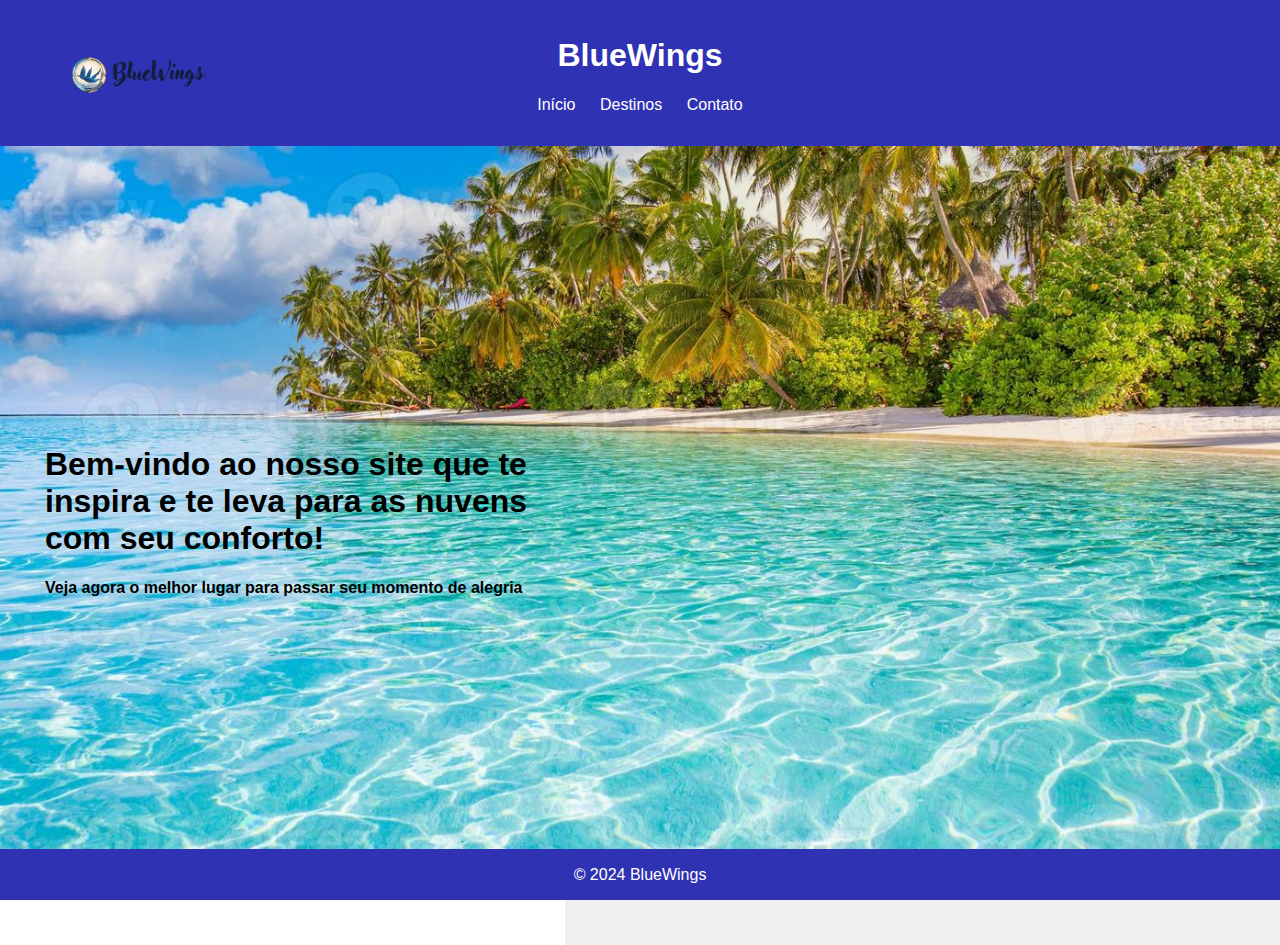
<file: index.html>
<!DOCTYPE html>
<html lang="pt-br">
<head>
    <meta charset="UTF-8">
    <meta name="viewport" content="width=device-width, initial-scale=1.0">
    <title>BlueWings</title>
    <link rel="stylesheet" href="styles.css">
</head>
<body class="inicio">
    <header>
        <h1>BlueWings</h1>
        <nav>
            <ul>
                <li><a href="index.html">Início</a></li>
                <li><a href="destinos.html">Destinos</a></li>
                <li><a href="contato.html">Contato</a></li>
            </ul>
        </nav>
        <img src="Imagens/BlueWings.png" alt="BlueWings" id="BlueWings">
        <img src="Imagens/texto blue.png" alt="Texto Blue" id="textoBlue" >
        <!-- A resolução está diferente, por causa do computador ser menor e meio quadrado, porém estava certinho -->
    </header>
    <main id="praia">
        <h1>Bem-vindo ao nosso site que te inspira e te leva para as nuvens com seu conforto!</h1>
        <h4>Veja agora o melhor lugar para passar seu momento de alegria</h4>
    </main>
    <footer>
        <p>&copy; 2024 BlueWings</p>
    </footer>
</body>
</html>
</file>
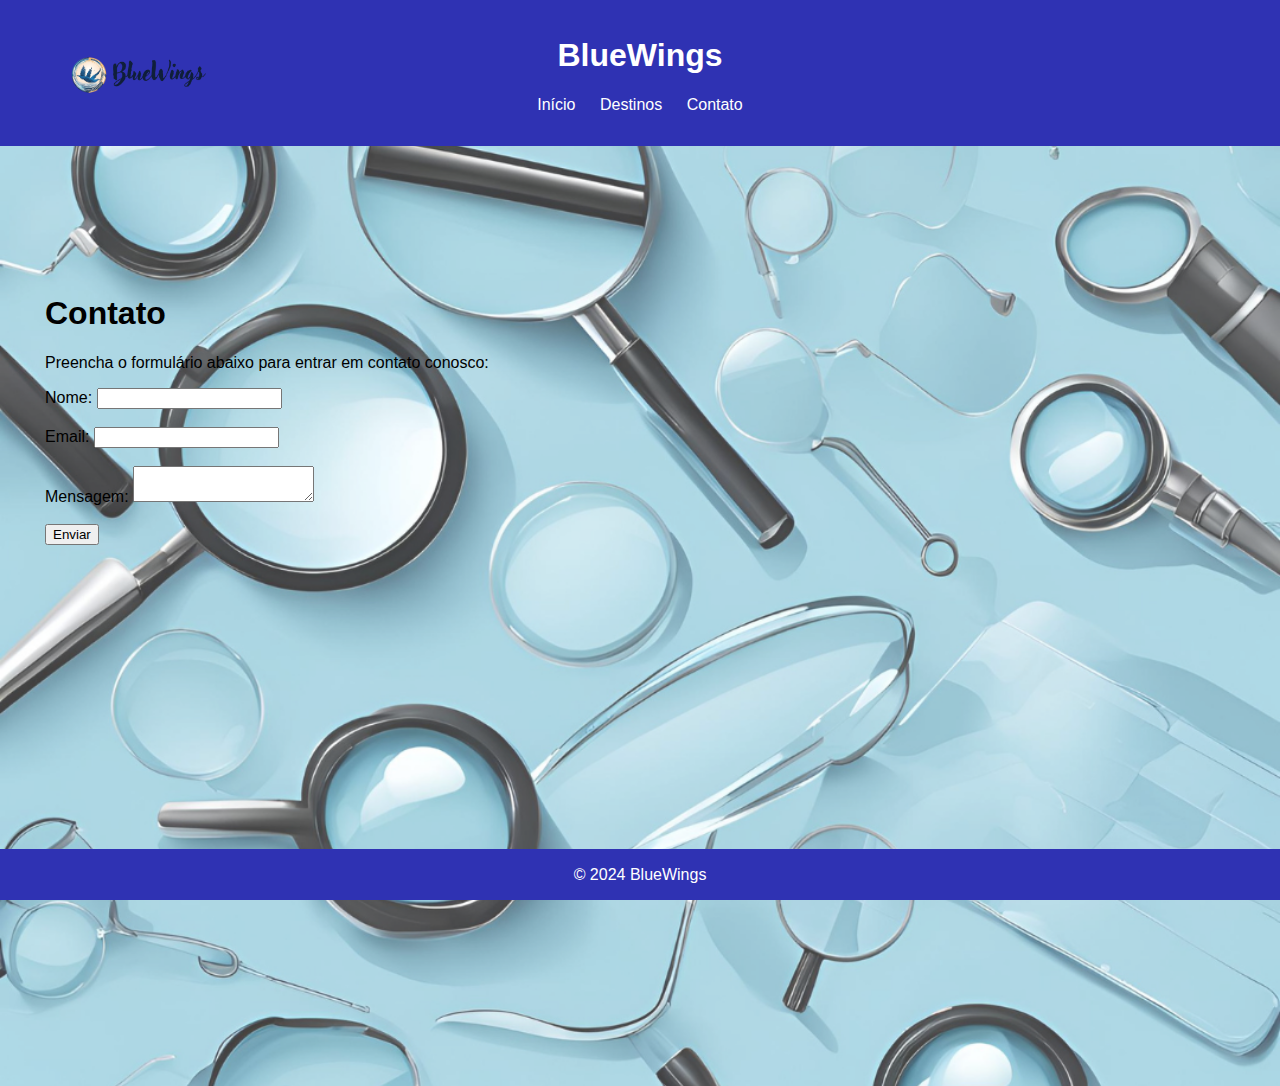
<file: contato.html>
<!DOCTYPE html>
<html lang="pt-br">
<head>
    <meta charset="UTF-8">
    <meta name="viewport" content="width=device-width, initial-scale=1.0">
    <title>Contato - BlueWings</title>
    <link rel="stylesheet" href="styles.css">
</head>

<body>
    <header>
        <h1>BlueWings</h1>
        <nav>
            <ul>
                <li><a href="index.html">Início</a></li>
                <li><a href="destinos.html">Destinos</a></li>
                <li><a href="contato.html">Contato</a></li>
            </ul>
        </nav>
        <img src="Imagens/BlueWings.png" alt="BlueWings" id="BlueWings">
        <img src="Imagens/texto blue.png" alt="Texto Blue" id="textoBlue">
         <!-- A resolução está diferente, por causa do computador ser menor e meio quadrado, porém estava certinho -->

    </header>
    <main id="contato">
        <br><br><br><br><br><br>
        <h1>Contato</h1>
        <p>Preencha o formulário abaixo para entrar em contato conosco:</p>
            <form action="#" method="post">
                <label for="nome">Nome:</label>
                <input type="text" id="nome" name="nome" required >
                <br><br>
                <label for="email">Email:</label>
                <input type="email" id="email" name="email" required>
                <br><br>
                <label for="mensagem">Mensagem:</label>
                <textarea id="mensagem" name="mensagem" required></textarea>
                <br><br>
                <button type="submit">Enviar</button>
            </form>
    </main>

    <footer>
        <p>&copy; 2024 BlueWings</p>
    </footer>    
</body>

</html>
</file>
<file: styles.css>
body {
    font-family: Arial, sans-serif;
    margin: 0;
    padding: 0;
    background-color: #f0f0f0;
}

header {
    background-color: #2f32b3;
    color: white;
    padding: 1em 0;
    text-align: center;
}

nav ul {
    list-style-type: none;
    padding: 0;
}

nav ul li {
    display: inline;
    margin: 0 10px;
}

nav ul li a {
    color: white;
    text-decoration: none;

}

main {
    padding: 20px;
    background-color: white;
}

footer {
    background-color: #2f32b3;
    color: white;
    text-align: center;
    padding: 0.5px 0;
    bottom: 0;
    width: 100%;
    position: fixed;
}

img {
    max-width: 100%;
    height: auto;
    width: 300px;
}
#praia{
    background-image: url(Imagens/praia.png);
    background-size: cover;
    background-repeat: no-repeat;
    background-attachment: fixed;
    background-position: center;
    vertical-align: middle;
    min-height: 10em;
    display: table-cell;
    padding-top:20px;
    text-align:left;                                       
    padding-left:45px;
    position: absolute;
    top: 45%;
    width: 500px;
    height: 500px;
}
.inicio{
    background-image: url(Imagens/praia.png);
    background-size: cover;
    background-repeat: no-repeat;
    background-attachment: fixed;
    background-position: center;

}
#BlueWings {
    width: 50px;
    height: 50px;
    position: absolute;
    top: 5.5%;
    left: 5%;
}
#textoBlue{
    width: 150px;
    height: 150px;
    position: absolute;
    top: 0.1%;
    left: 6.5%;
}
.image {
  text-align: center;
}

header h2 {
  width: 100%;
  text-align:center;
  font-size: 16pt;
  background-color: #27ad2e;
  color: #fff;
  height: 50px;
  line-height: 50px;
  border-radius: 30px;
    
}

#destinos {
  display: grid;
  grid-template-columns: repeat(3, 1fr);
  gap: 20px;
}
ul {
  list-style: none;
  padding: 0;
}
img {
  width: 100%;
  height: auto;
}
ul {
  grid-column: 1 / span 3;
}
img:nth-child(1) {
  grid-row: 2;
  grid-column: 1;
}
img:nth-child(2) {
  grid-row: 2;
  grid-column: 2;
}
img:nth-child(3) {
  grid-row: 2;
  grid-column: 3;
}

article.box {
  width: 310px;
  margin: 3px;
  padding: 5px;
  display: inline-block;
  box-sizing: border-box;
  border: 1px solid #ccc;
  border-radius: 30px;
}

.conosco {
  width: 100%;
    text-align:center;
    font-size: 16pt;
    background-color: #27ad2e;
    color: #fff;
    height: 50px;
    line-height: 50px;
    border-radius: 30px;
    bottom: 100px;
    position: center;
}

#contato{
  background-image: url(Imagens/FundoContato.png);
  background-size: cover;
  background-repeat: no-repeat;
  background-attachment: fixed;
  background-position: center;
  vertical-align: middle;
  min-height: 10em;
  display: table-cell;
  padding-top:20px;
  text-align:left;                                       
  padding-left:45px;
  position: absolute;
  width:100%;
  height: 100%;
}
@media (max-width: 600px) {
    nav a {
        display: block;
        margin: 0.5rem 0;
    }

    header, footer {
        text-align: center;
    }

    .container {
        padding: 1rem;
    }

    img {
        margin: 0.5rem auto;
    }
}
</file>
